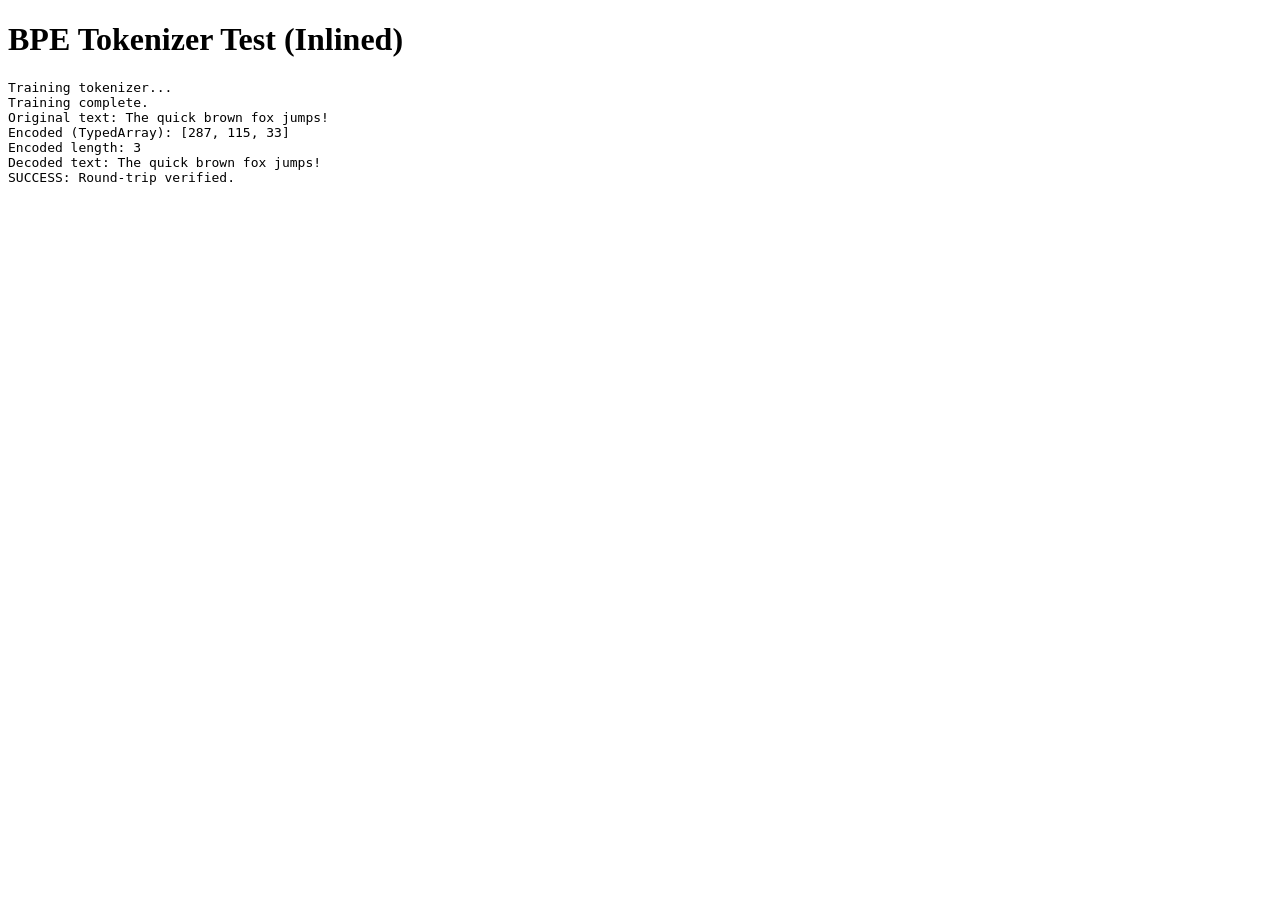
<file: llm/index.html>
<!DOCTYPE html>
<html>
<head>
    <title>BPE Tokenizer Test</title>
</head>
<body>
    <h1>BPE Tokenizer Test (Inlined)</h1>
    <pre id="output"></pre>
    <script>
        // --- INLINED tokenizer.js ---
        const vocab = new Map();
        const merges = new Map();
        let nextId = 256;

        for (let i = 0; i < 256; i++) {
            vocab.set(i, new Uint8Array([i]));
        }

        function compactInPlace(ids) {
            let write = 0;
            for (let read = 0; read < ids.length; read++) {
                if (ids[read] !== 0xFFFFFFFF) {
                    ids[write++] = ids[read];
                }
            }
            return ids.subarray(0, write);
        }

        function trainTokenizer(corpus, targetVocabSize) {
            const bytes = new TextEncoder().encode(corpus);
            let ids = new Uint32Array(bytes.length);
            ids.set(bytes);

            while (vocab.size < targetVocabSize) {
                const pairCounts = new Map();
                for (let i = 0; i < ids.length - 1; i++) {
                    const a = ids[i];
                    const b = ids[i + 1];
                    if (a === 0xFFFFFFFF || b === 0xFFFFFFFF) continue;
                    const key = a + "," + b;
                    pairCounts.set(key, (pairCounts.get(key) || 0) + 1);
                }

                let bestKey = null;
                let bestCount = 0;
                for (const [key, count] of pairCounts) {
                    if (count > bestCount) {
                        bestKey = key;
                        bestCount = count;
                    }
                }
                if (!bestKey) break;

                const [aStr, bStr] = bestKey.split(",");
                const a = parseInt(aStr);
                const b = parseInt(bStr);
                const mergedId = nextId++;
                merges.set(bestKey, mergedId);

                const bytesA = vocab.get(a);
                const bytesB = vocab.get(b);
                const merged = new Uint8Array(bytesA.length + bytesB.length);
                merged.set(bytesA, 0);
                merged.set(bytesB, bytesA.length);
                vocab.set(mergedId, merged);

                for (let i = 0; i < ids.length - 1; i++) {
                    if (ids[i] === a && ids[i + 1] === b) {
                        ids[i] = mergedId;
                        ids[i + 1] = 0xFFFFFFFF;
                        i++;
                    }
                }
                ids = compactInPlace(ids);
            }
        }

        function encode(text) {
            const bytes = new TextEncoder().encode(text);
            let ids = new Uint32Array(bytes.length);
            ids.set(bytes);
            for (const [pairKey, mergedId] of merges) {
                const [aStr, bStr] = pairKey.split(",");
                const a = parseInt(aStr);
                const b = parseInt(bStr);
                let changed = false;
                for (let i = 0; i < ids.length - 1; i++) {
                    if (ids[i] === a && ids[i + 1] === b) {
                        ids[i] = mergedId;
                        ids[i + 1] = 0xFFFFFFFF;
                        i++;
                        changed = true;
                    }
                }
                if (changed) ids = compactInPlace(ids);
            }
            return ids;
        }

        function decode(tokenArray) {
            let totalBytes = 0;
            for (let i = 0; i < tokenArray.length; i++) {
                totalBytes += vocab.get(tokenArray[i]).length;
            }
            const buffer = new Uint8Array(totalBytes);
            let offset = 0;
            for (let i = 0; i < tokenArray.length; i++) {
                const bytes = vocab.get(tokenArray[i]);
                buffer.set(bytes, offset);
                offset += bytes.length;
            }
            return new TextDecoder().decode(buffer);
        }
        // --- END INLINED tokenizer.js ---

        const log = (msg) => {
            document.getElementById('output').textContent += msg + '\n';
            console.log(msg);
        };

        try {
            const corpus = "The quick brown fox jumps over the lazy dog. The fox is quick and the dog is lazy.";
            const targetVocabSize = 300;

            log("Training tokenizer...");
            trainTokenizer(corpus, targetVocabSize);
            log("Training complete.");

            const testText = "The quick brown fox jumps!";
            log("Original text: " + testText);

            const encoded = encode(testText);
            log("Encoded (TypedArray): [" + Array.from(encoded).join(', ') + "]");
            log("Encoded length: " + encoded.length);

            const decoded = decode(encoded);
            log("Decoded text: " + decoded);

            if (testText === decoded) {
                log("SUCCESS: Round-trip verified.");
            } else {
                log("FAILURE: Round-trip mismatch!");
            }
        } catch (e) {
            log("ERROR: " + e.message);
            console.error(e);
        }
    </script>
</body>
</html>
</file>
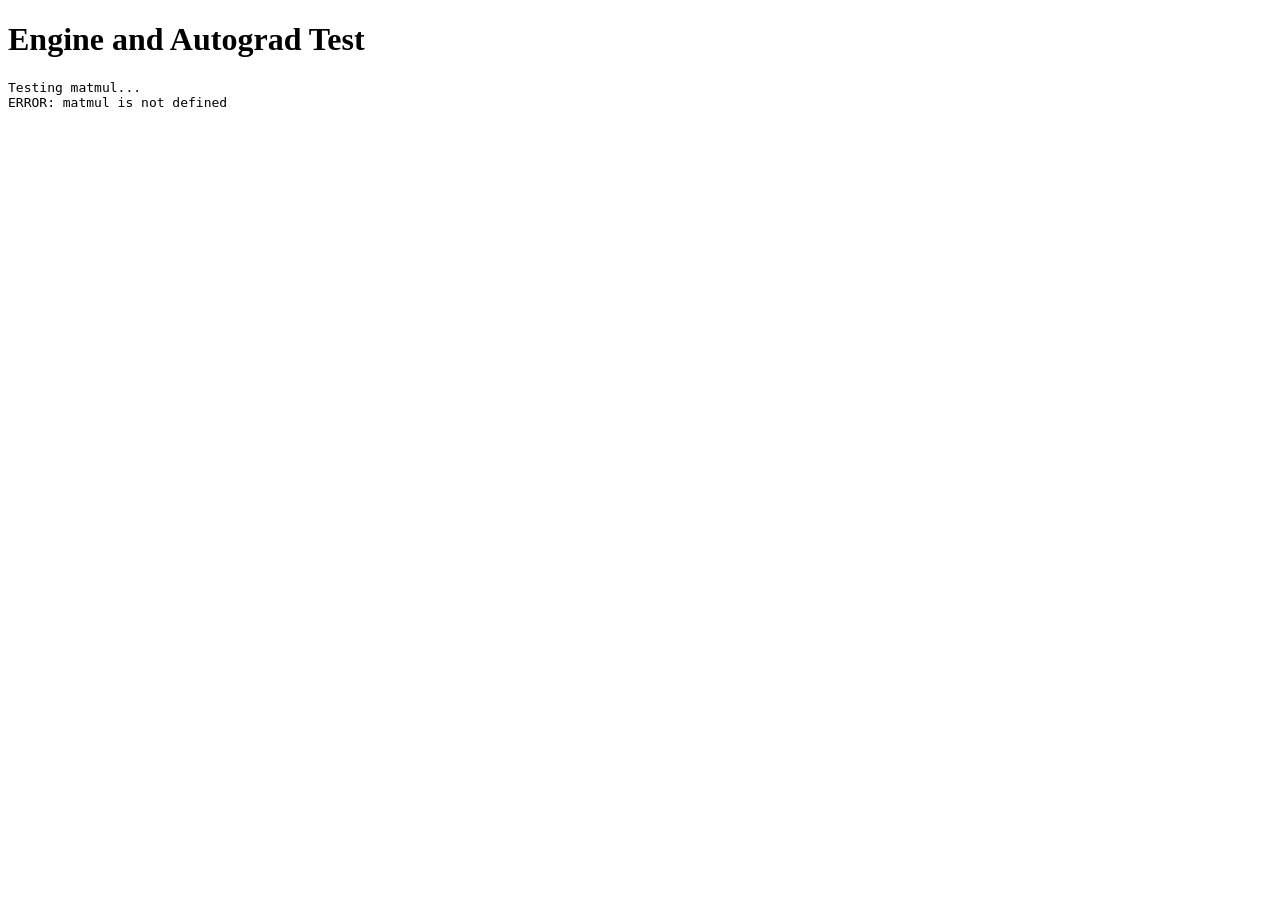
<file: llm/test_engine.html>
<!DOCTYPE html>
<html>
<head><title>Engine and Autograd Test</title></head>
<body>
    <h1>Engine and Autograd Test</h1>
    <pre id="output"></pre>
    <script>
        const log = (msg) => {
            document.getElementById('output').textContent += msg + '\n';
            console.log(msg);
        };

        // Mock Step 2 environment
        const D_MODEL = 512;
        const D_HEAD  = 64;
        const SEQ_LEN = 128;
        const D_FF    = 2048;

        class MemoryArena {
            constructor(cap) {
                this.buffer = new ArrayBuffer(cap);
                this.offset = 0;
            }
            allocate(size) {
                const v = new Float32Array(this.buffer, this.offset, size);
                this.offset += size * 4;
                return v;
            }
        }
        const arena = new MemoryArena(64 * 1024 * 1024);
        const vecQ = arena.allocate(D_HEAD);
        const vecK = arena.allocate(D_HEAD);
        const vecV = arena.allocate(D_HEAD);
        const attnScores = arena.allocate(SEQ_LEN);
        const attnWeights = arena.allocate(SEQ_LEN);
        const mlpHidden = arena.allocate(D_FF);
        const mlpOut = arena.allocate(D_MODEL);
        const scratch0 = arena.allocate(D_MODEL);
        const scratch1 = arena.allocate(D_MODEL);
    </script>
    <script src="engine.js"></script>
    <script>
        try {
            // 1. Test matmul
            log("Testing matmul...");
            const A = new Float32Array([1, 2, 3, 4]); // 2x2
            const B = new Float32Array([5, 6, 7, 8]); // 2x2
            const C = new Float32Array(4);
            matmul(A, B, C, 2, 2, 2);
            // Expected: [1*5+2*7, 1*6+2*8, 3*5+4*7, 3*6+4*8] = [19, 22, 43, 50]
            if (C[0] === 19 && C[1] === 22 && C[2] === 43 && C[3] === 50) {
                log("SUCCESS: matmul correct.");
            } else {
                log("FAILURE: matmul incorrect. Got: " + C);
            }

            // 2. Test attention
            log("Testing attention (causal)...");
            const Q = new Float32Array(SEQ_LEN * D_HEAD).fill(0.1);
            const K = new Float32Array(SEQ_LEN * D_HEAD).fill(0.1);
            const V = new Float32Array(SEQ_LEN * D_HEAD).fill(0.1);
            const out = new Float32Array(SEQ_LEN * D_HEAD);
            attention(Q, K, V, out, SEQ_LEN, D_HEAD);
            log("SUCCESS: attention ran without error.");

            // 3. Test backward (matmul)
            log("Testing backward (matmul)...");
            const gradC = new Float32Array([1, 1, 1, 1]);
            const gradA = new Float32Array(4).fill(0);
            const gradB = new Float32Array(4).fill(0);
            tape.push({
                name: "matmul",
                A, B, C,
                gradA, gradB, gradC,
                M: 2, N: 2, K: 2
            });
            backward();
            // gradA = gradC * B^T = [1, 1; 1, 1] * [5, 7; 6, 8] = [11, 15, 11, 15]
            if (gradA[0] === 11 && gradA[1] === 15) {
                log("SUCCESS: backward matmul correct.");
            } else {
                log("FAILURE: backward matmul incorrect. Got: " + gradA);
            }

            // 4. Test Adam
            log("Testing AdamOptimizer...");
            const w = new Float32Array([1.0, 1.0]);
            const g = new Float32Array([0.1, 0.1]);
            const opt = new AdamOptimizer([w], 0.1);
            opt.step([g]);
            if (w[0] < 1.0) {
                log("SUCCESS: Adam update decreased weight (correct for positive gradient).");
            } else {
                log("FAILURE: Adam update incorrect.");
            }

        } catch (e) {
            log("ERROR: " + e.message);
            console.error(e);
        }
    </script>
</body>
</html>
</file>
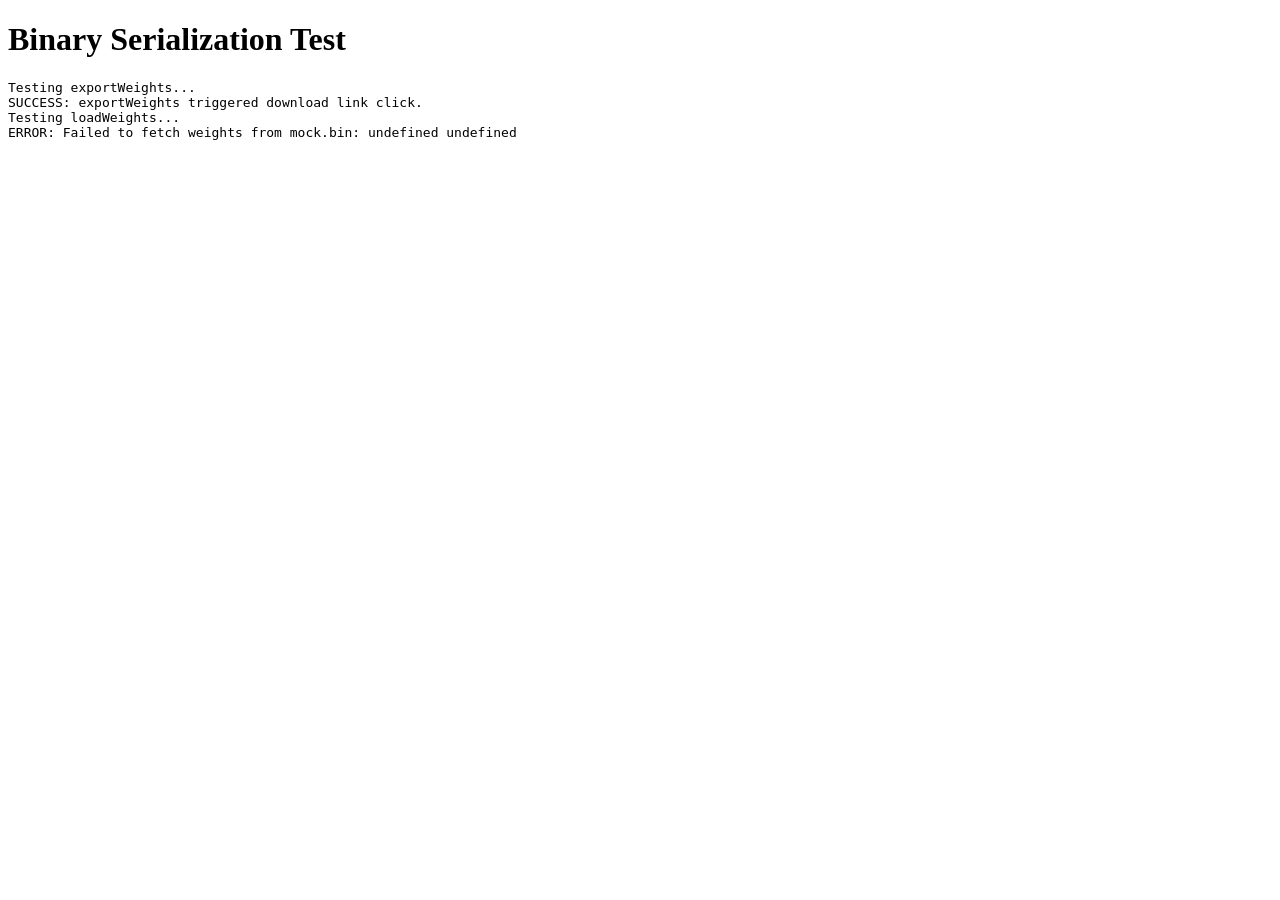
<file: llm/test_serializer.html>
<!DOCTYPE html>
<html>
<head><title>Binary Serialization Test</title></head>
<body>
    <h1>Binary Serialization Test</h1>
    <pre id="output"></pre>
    <script>
        const log = (msg) => {
            document.getElementById('output').textContent += msg + '\n';
            console.log(msg);
        };

        // Mock Step 2 Arena
        const weights = [
            new Float32Array([1.1, 2.2, 3.3]),
            new Float32Array([4.4, 5.5, 6.6, 7.7])
        ];

        // Mock fetch for loadWeights
        window.fetch = async (url) => {
            if (url === "mock.bin") {
                // Return a buffer matching the weights
                let total = 0;
                weights.forEach(w => total += w.byteLength);
                const buf = new ArrayBuffer(total);
                const view = new Uint8Array(buf);
                let off = 0;
                weights.forEach(w => {
                    view.set(new Uint8Array(w.buffer, w.byteOffset, w.byteLength), off);
                    off += w.byteLength;
                });
                return { arrayBuffer: () => Promise.resolve(buf) };
            }
        };

        // Override a.click to avoid actual download during test
        const originalClick = HTMLAnchorElement.prototype.click;
        HTMLAnchorElement.prototype.click = function() {
            log("SUCCESS: exportWeights triggered download link click.");
        };
    </script>
    <script type="module">
        import { exportWeights, loadWeights, quantizeToF16, dequantizeToF32 } from "./serializer.js";

        async function runTests() {
            try {
                // 1. Test exportWeights
                log("Testing exportWeights...");
                exportWeights(weights, "test.bin");

                // 2. Test loadWeights
                log("Testing loadWeights...");
                const target = [
                    new Float32Array(3),
                    new Float32Array(4)
                ];
                await loadWeights("mock.bin", target);
                
                // Use Math.fround to compare with exact Float32 precision
                if (target[0][0] === Math.fround(1.1) && target[1][3] === Math.fround(7.7)) {
                    log("SUCCESS: loadWeights restored data correctly.");
                } else {
                    log("FAILURE: loadWeights mismatch. Got: " + target[0][0]);
                }

                // 3. Test Quantization (if supported)
                if (typeof Float16Array !== "undefined") {
                    log("Testing Float16 quantization...");
                    const f32 = new Float32Array([1.5, 2.5]);
                    const f16 = quantizeToF16(f32);
                    const out = new Float32Array(2);
                    dequantizeToF32(f16, out);
                    if (out[0] === 1.5 && out[1] === 2.5) {
                        log("SUCCESS: Float16 round-trip verified.");
                    } else {
                        log("FAILURE: Float16 mismatch.");
                    }
                } else {
                    log("Float16Array not supported, skipping quantization test.");
                }

            } catch (e) {
                log("ERROR: " + e.message);
                console.error(e);
            }
        }

        runTests();
    </script>
</body>
</html>
</file>
